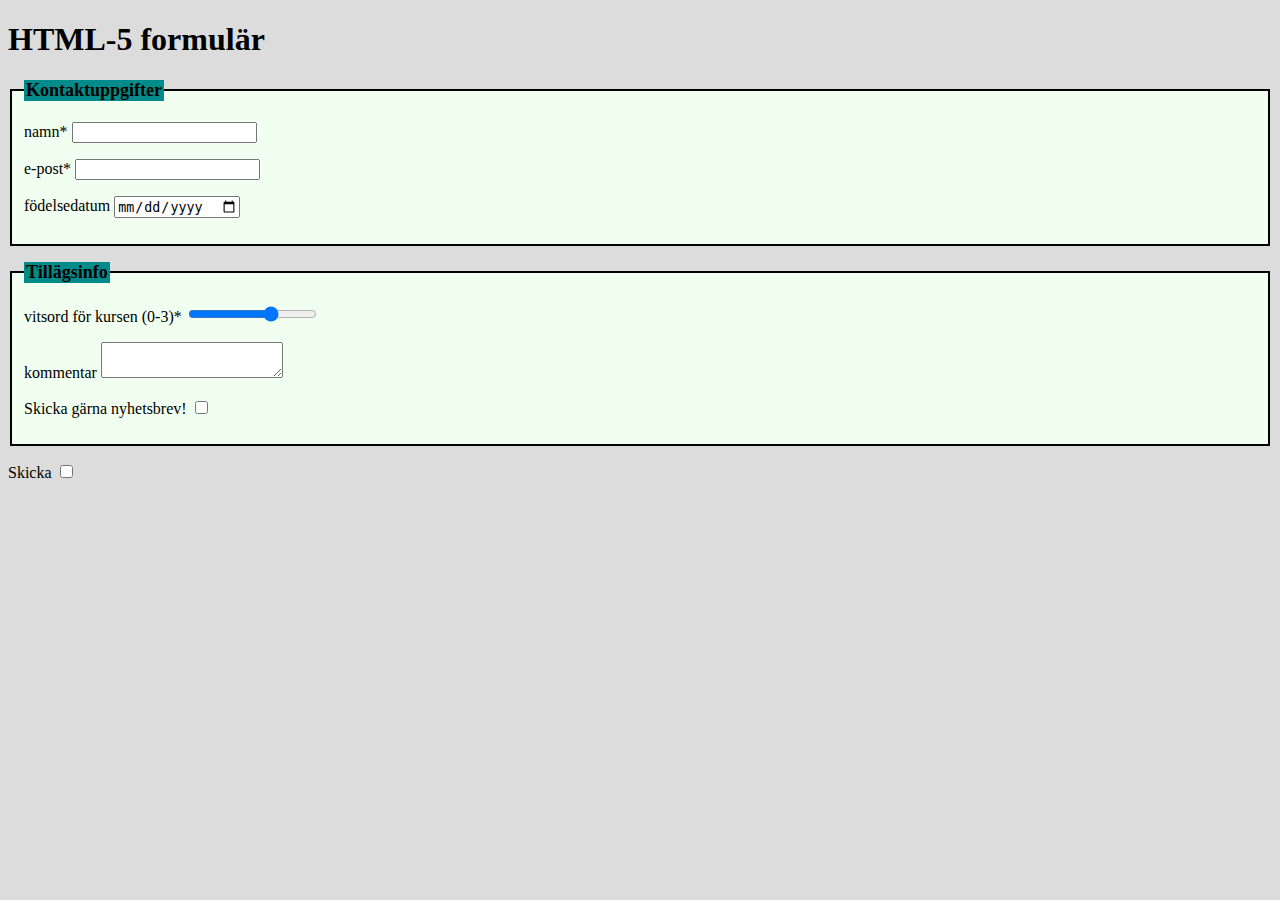
<file: HTML5-formulär/form_ovn_.html>
<!DOCTYPE html>
<html lang="en">
<head>
    <meta charset="UTF-8">
    <meta http-equiv="X-UA-Compatible" content="IE=edge">
    <meta name="viewport" content="width=device-width, initial-scale=1.0">
    <title>HTML5 formulär</title>
    <link rel="stylesheet" href="form_ovn-styles.css">
</head>
<body>

    <form>
        <h1>
            HTML-5 formulär
        </h1>
            <div id="contact">
                <fieldset>
                <legend>Kontaktuppgifter</legend>
                <p>
                    <label for="name">namn*</label>
                    <input type="text" name="name" id="name" required>
                </p>

                <p>
                    <label for="e-mail">e-post*</label>
                    <input type="email" name="e-mail" id="e-mail" required>
                </p>

                <p>
                    <label for="datum">födelsedatum</label>
                    <input type="date" name="datum" id="datum" required>
                </p>
            </fieldset>
            </div>
                <p>


                </p>
            <div id="info">
                <fieldset>
                <legend>Tillägsinfo</legend>
                <p>
                    <label for="vitsord">vitsord för kursen (0-3)*</label>
                    <input type="range" name="vitsord" id="vitsord" 
                    min="0" max="3"required>
                </p>

                <p>
                    <label for="kommentar">kommentar</label>
                    <textarea> </textarea>
                </p>
                
                <p>
                    <label for="checkbox">Skicka gärna nyhetsbrev!</label>
                    <input type="checkbox" name="checkbox" id="checkbox">
                </p>
            </div>
        </fieldset>
            <p>
                <label for="skicka">Skicka</label>
                <input type="checkbox" name="skicka" id="skicka" required>
            </p>
    </form>


</body>
</html>
</file>
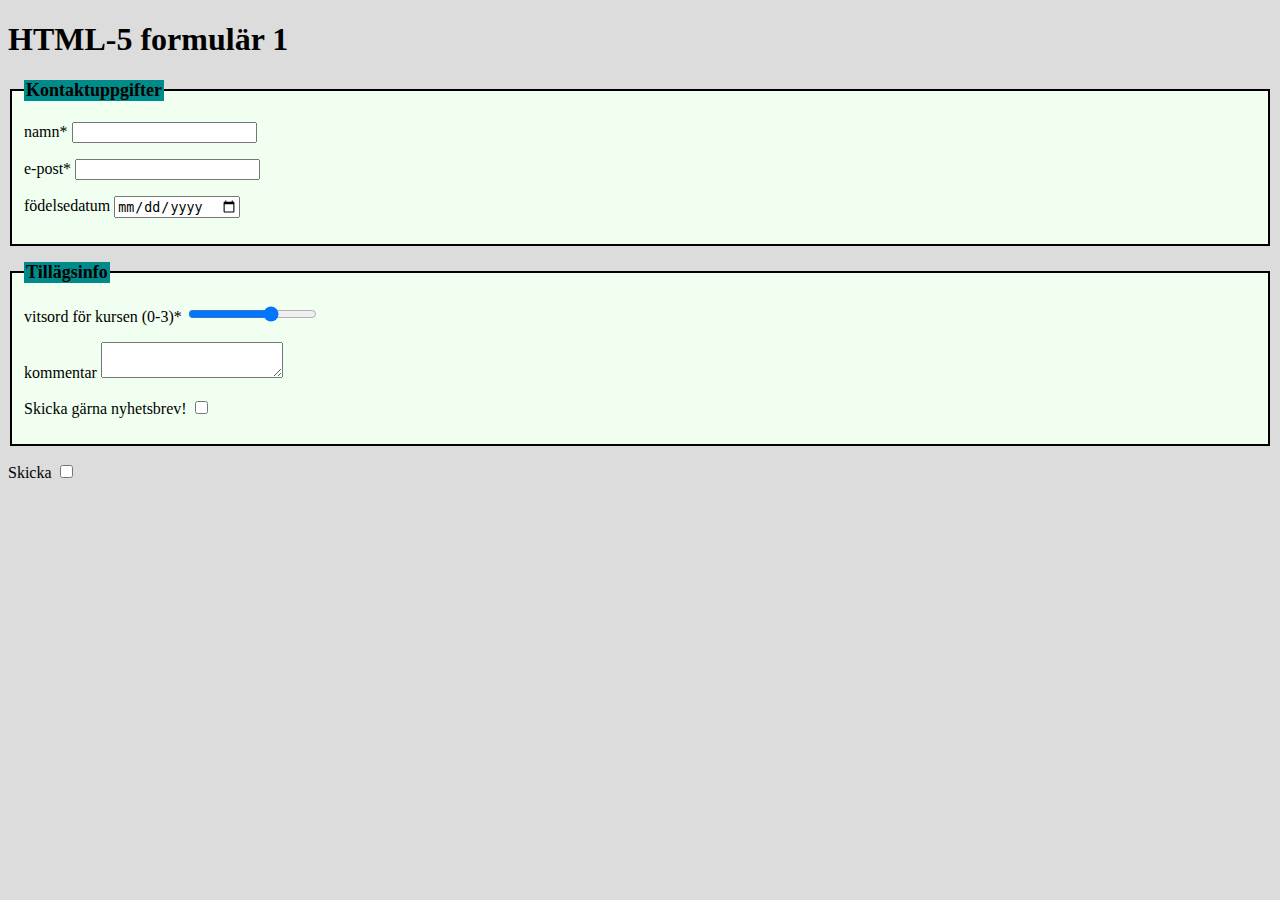
<file: HTML5-formulär/form_ovn_1.html>
<!DOCTYPE html>
<html lang="en">
<head>
    <meta charset="UTF-8">
    <meta http-equiv="X-UA-Compatible" content="IE=edge">
    <meta name="viewport" content="width=device-width, initial-scale=1.0">
    <title>HTML5 formulär</title>
    <link rel="stylesheet" href="form_ovn-styles.css">
</head>
<body>

    <form>
        <h1>
            HTML-5 formulär 1
        </h1>
            <div id="contact">
                <fieldset>
                <legend>Kontaktuppgifter</legend>
                <p>
                    <label for="name">namn*</label>
                    <input type="text" name="name" id="name" required>
                </p>

                <p>
                    <label for="e-mail">e-post*</label>
                    <input type="email" name="e-mail" id="e-mail" required>
                </p>

                <p>
                    <label for="datum">födelsedatum</label>
                    <input type="date" name="datum" id="datum" required>
                </p>
            </fieldset>
            </div>
                <p>


                </p>
            <div id="info">
                <fieldset>
                <legend>Tillägsinfo</legend>
                <p>
                    <label for="vitsord">vitsord för kursen (0-3)*</label>
                    <input type="range" name="vitsord" id="vitsord" 
                    min="0" max="3" required>
                </p>

                <p>
                    <label for="kommentar">kommentar</label>
                    <textarea> </textarea>
                </p>
                
                <p>
                    <label for="checkbox">Skicka gärna nyhetsbrev!</label>
                    <input type="checkbox" name="checkbox" id="checkbox">
                </p>
            </div>
        </fieldset>
            <p>
                <label for="skicka">Skicka</label>
                <input type="checkbox" name="skicka" id="skicka" required>
            </p>
    </form>


</body>
</html>
</file>
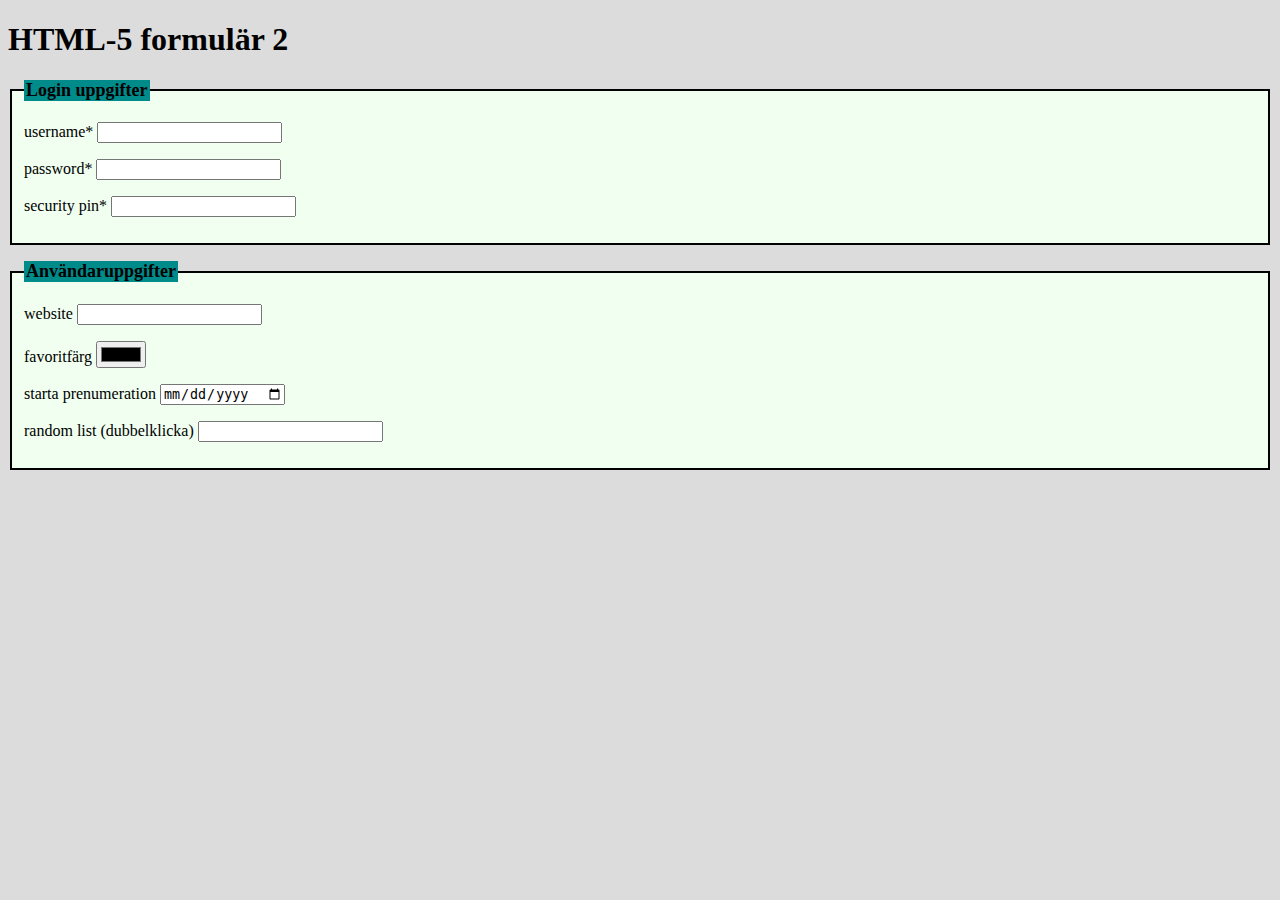
<file: HTML5-formulär/form_ovn_2.html>
<!DOCTYPE html>
<html lang="en">
<head>
    <meta charset="UTF-8">
    <meta http-equiv="X-UA-Compatible" content="IE=edge">
    <meta name="viewport" content="width=device-width, initial-scale=1.0">
    <title>HTML5 formulär</title>
    <link rel="stylesheet" href="form_ovn-styles.css">
</head>
<body>

<form>
    <h1>
        HTML-5 formulär 2
    </h1>
        <div id="contact">
            <fieldset>
            <legend>Login uppgifter</legend>
            <p>
                <label for="uname">username*</label>
                <input type="text" name="uname" id="uname" 
                minlength="2" maxlength="12" required>
            </p>

            <p>
                <label for="password">password*</label>
                <input type="password" name="password" id="password" 
                minlength="6" required>
            </p>

            <p>
                <label for="pin">security pin*</label>
                <input type="password" name="pin" id="pin" 
                minlength="4" maxlength="4" required>
            </p>
        </fieldset>
        </div>
            <p>


            </p>
        <div id="info">
            <fieldset>
            <legend>Användaruppgifter</legend>
            <p>
                <label for="site">website</label>
                <input type="url" name="site" id="site" required>
            </p>

            <p>
                <label for="färg">favoritfärg</label>
                <input type="color" name="färg" id="färg">
            </p>
            
            <p>
                <label for="pren">starta prenumeration</label>
                <input type="date" name="pren" id="pren"
                min="2021-06-01">
            </p>

            <p>
                <label for="list">random list (dubbelklicka)</label>
                <input list="färger">

                <datalist id="färger">
                    <option value="svart">
                    <option value="vitt">
                    <option value="rött">
                    <option value="grönt">
                    <option value="blått">
                    <option value="gult">
                    <option value="orange">
                    <option value="brunt">
                    <option value="lila">
                    <option value="grått">
                    <option value="ljusrött">
                </datalist> 
           </p>

        </div>
    </fieldset>
</form>


</body>
</html>
</file>
<file: HTML5-formulär/form_ovn-styles.css>
body {
    background-color:gainsboro;
}

legend {
    font-size: large;
    font-weight: bold;
    background-color:darkcyan;
}

h1 {
    font-size:xx-large;
    font-weight: bold;
    
}

fieldset {
    border: 2px solid;
    background-color: honeydew;
}
</file>
